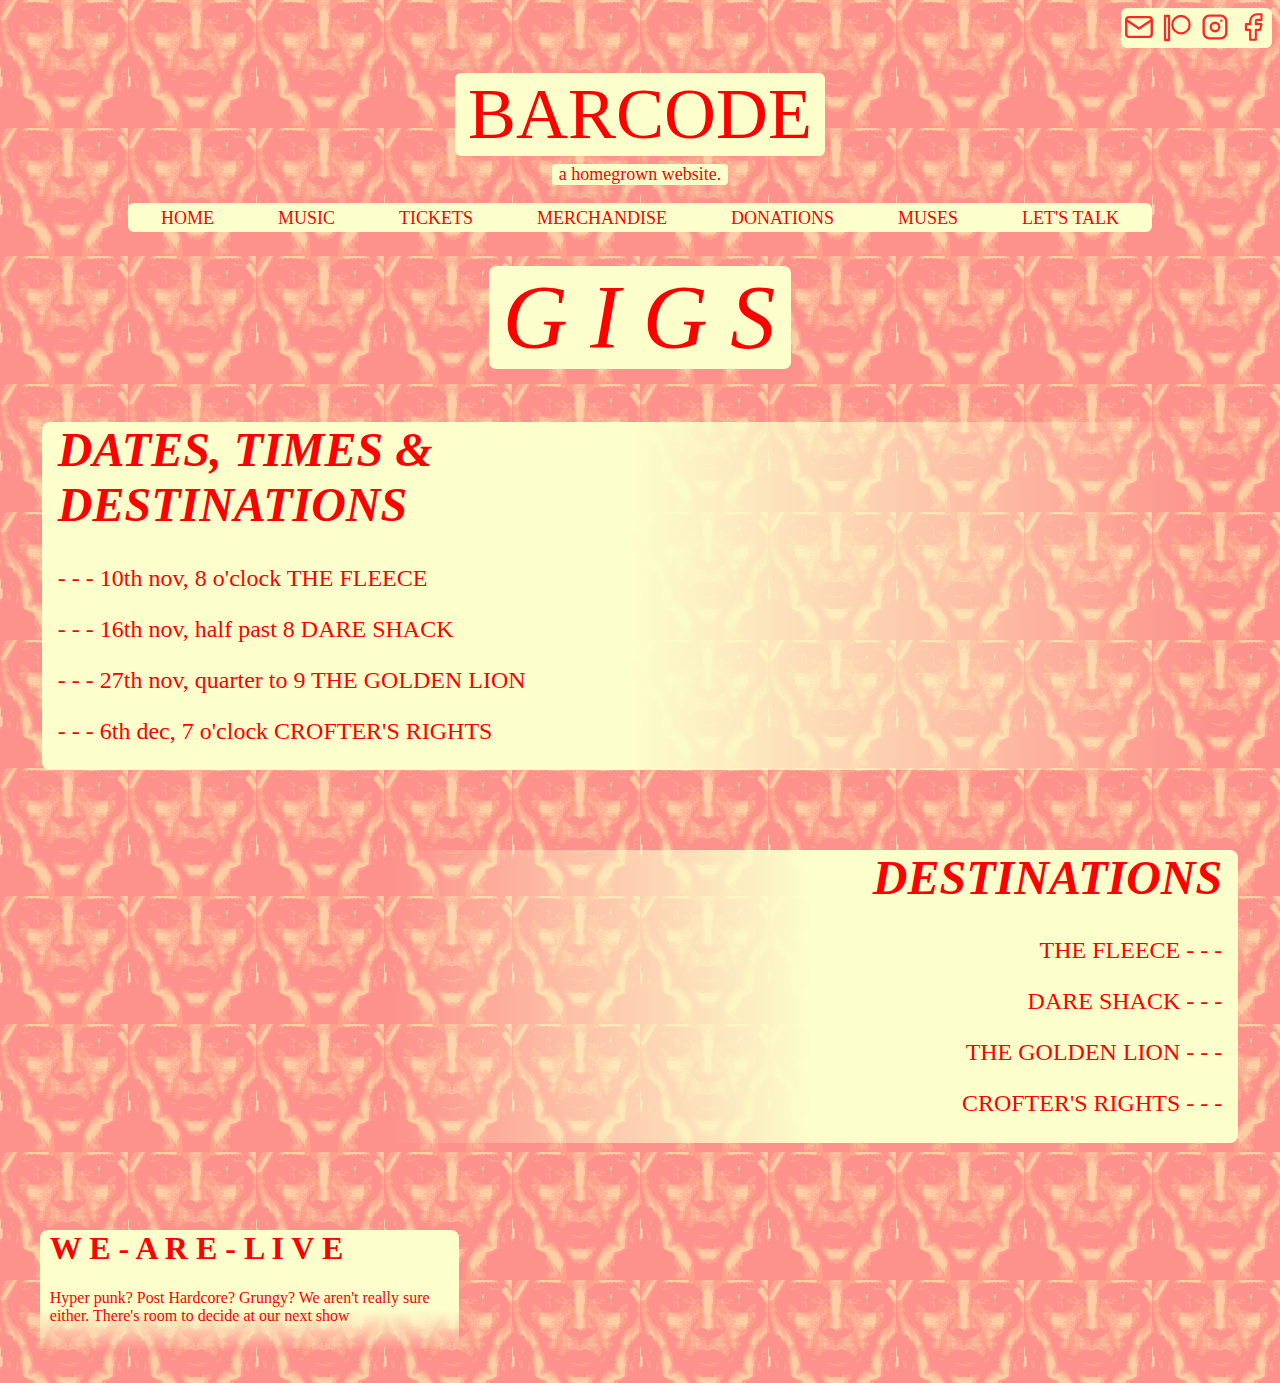
<file: index.html>
<!DOCTYPE html>
<html lang="en">
  <style>
    table,
    th,
    td {
      border: 0.118rem solid red;
      color: red;
      text-align: center;
    }
  </style>

  <!-- LEFT OFF BY ADJUSTING FONT WEIGHT ON GIGDNP SUBJECTS-->
  <style>
    body {
      background-image: url("dithered_face.jpg");
      background-size: 10%;
    }
  </style>

  <link rel="stylesheet" href="indexstyles.css" />

  <head>
    <meta name="viewport" content="width=device-width, initial-scale=1.0" />

    <title>BARCODE</title>
    <link
      rel="icon"
      type="image/x-icon"
      href="/Users/jamesnormanjoe/documents/BAND_SITE/BARCODEfavicon.ico"
    />
    <link rel="stylesheet" href="indexstyles.css" />
  </head>

  <!-- HEADING AND SUBHEADING -->

  <body style="color: red">
    <!-- MAIL ICON -->
    <div id="mediaicons">
      <a href="mailto:211831545.band@gmail.com" target="_blank">
        <svg
          xmlns="http://www.w3.org/2000/svg"
          class="icon icon-tabler icon-tabler-mail"
          width="34"
          height="34"
          viewBox="0 0 24 24"
          stroke-width="1.7"
          stroke="#ff2825"
          fill="none"
          stroke-linecap="round"
          stroke-linejoin="round"
        >
          <path stroke="none" d="M0 0h24v24H0z" fill="none" />
          <rect x="3" y="5" width="18" height="14" rx="2" />
          <polyline points="3 7 12 13 21 7" />
        </svg>
      </a>
      <a href="https://www.patreon.com/BARCODEband" target="”_blank”">
        <svg
          xmlns="http://www.w3.org/2000/svg"
          class="icon icon-tabler icon-tabler-brand-patreon"
          width="34"
          height="32"
          viewBox="0 0 24 24"
          stroke-width="1.7"
          stroke="#ff2825"
          fill="none"
          stroke-linecap="round"
          stroke-linejoin="round"
        >
          <path stroke="none" d="M0 0h24v24H0z" fill="none" />
          <path d="M3 3h3v18h-3z" />
          <circle cx="15" cy="9.5" r="6.5" />
        </svg>
      </a>
      <!-- INSTA ICON-->
      <a href="https://www.instagram.com/barcodebnd/" target="_blank">
        <svg
          xmlns="http://www.w3.org/2000/svg"
          class="icon icon-tabler icon-tabler-brand-instagram"
          width="34"
          height="34"
          viewBox="0 0 24 24"
          stroke-width="1.7"
          stroke="#ff2825"
          fill="none"
          stroke-linecap="round"
          stroke-linejoin="round"
        >
          <path stroke="none" d="M0 0h24v24H0z" fill="none" />
          <rect x="4" y="4" width="16" height="16" rx="4" />
          <circle cx="12" cy="12" r="3" />
          <line x1="16.5" y1="7.5" x2="16.5" y2="7.501" />
        </svg>
      </a>

      <a href="https://www.facebook.com/BarcodeBND" target="_blank">
        <svg
          xmlns="http://www.w3.org/2000/svg"
          class="icon icon-tabler icon-tabler-brand-facebook"
          width="34"
          height="34"
          viewBox="0 0 24 24"
          stroke-width="1.5"
          stroke="#ff2825"
          fill="none"
          stroke-linecap="round"
          stroke-linejoin="round"
        >
          <path stroke="none" d="M0 0h24v24H0z" fill="none" />
          <path
            d="M7 10v4h3v7h4v-7h3l1 -4h-4v-2a1 1 0 0 1 1 -1h3v-4h-3a5 5 0 0 0 -5 5v2h-3"
          />
        </svg>
      </a>
    </div>

    <div class="header">BARCODE</div>

    <p class="subheader">a homegrown website.</p>

    <br />

    <!-- INSTA ICON -->

    <!-- NAVIGATION MENU -->

    <style>
      nav {
        text-align: center;
      }

      nav ul {
        margin: 0;
        padding: 0;
        list-style: none;

        position: relative;
      }
    </style>

    <style>
      nav li {
        display: inline-block;
        margin-left: 1.875rem;
        margin-right: 1.875rem;
        padding-top: 2px;
      }
    </style>

    <style>
      nav a {
        color: red;
        text-decoration: none;
        font-size: 1.125rem;
        position: relative;
      }
    </style>

    <style>
      nav a:hover {
        color: rgb(70, 185, 89);
      }
    </style>
    <div class="navstyle">
      <nav>
        <ul>
          <li>
            <a href="/Users/jamesnormanjoe/Documents/BAND_SITE/index.html"
              >HOME</a
            >
          </li>
          <li>
            <a href="/Users/jamesnormanjoe/Documents/BAND_SITE/music.html"
              >MUSIC</a
            >
          </li>
          <li><a href="#">TICKETS</a></li>
          <li><a href="#">MERCHANDISE</a></li>
          <li>
            <a href="/Users/jamesnormanjoe/Documents/BAND_SITE/donations.html"
              >DONATIONS</a
            >
          </li>
          <li>
            <a href="/Users/jamesnormanjoe/Documents/BAND_SITE/muses.html"
              >MUSES</a
            >
          </li>
          <li>
            <a href="/Users/jamesnormanjoe/Documents/BAND_SITE/letstalk.html"
              >LET'S TALK</a
            >
          </li>
        </ul>
      </nav>
    </div>

    <br />

    <!-- Page description -->

    <section class="pagedesc"><i>G I G S</i></section>

    <div class="gigdnd">
      <div style="text-align: left">
        <section class="datesntimes">
          <h1><i>DATES, TIMES & DESTINATIONS</i></h1>
          <p>- - - 10th nov, 8 o'clock THE FLEECE</p>
          <p>- - - 16th nov, half past 8 DARE SHACK</p>
          <p>- - - 27th nov, quarter to 9 THE GOLDEN LION</p>
          <p>- - - 6th dec, 7 o'clock CROFTER'S RIGHTS</p>
        </section>

        <section class="destinations">
          <h1><i>DESTINATIONS</i></h1>
          <p>THE FLEECE - - -</p>
          <p>DARE SHACK - - -</p>
          <p>THE GOLDEN LION - - -</p>
          <p>CROFTER'S RIGHTS - - -</p>
        </section>

        <br />
        <br />
        <section class="footer">
          <h1>W E - A R E - L I V E</h1>
          <p>
            Hyper punk? Post Hardcore? Grungy? We aren't really sure either.
            There's room to decide at our next show
          </p>
        </section>
      </div>
    </div>
  </body>
</html>
</file>
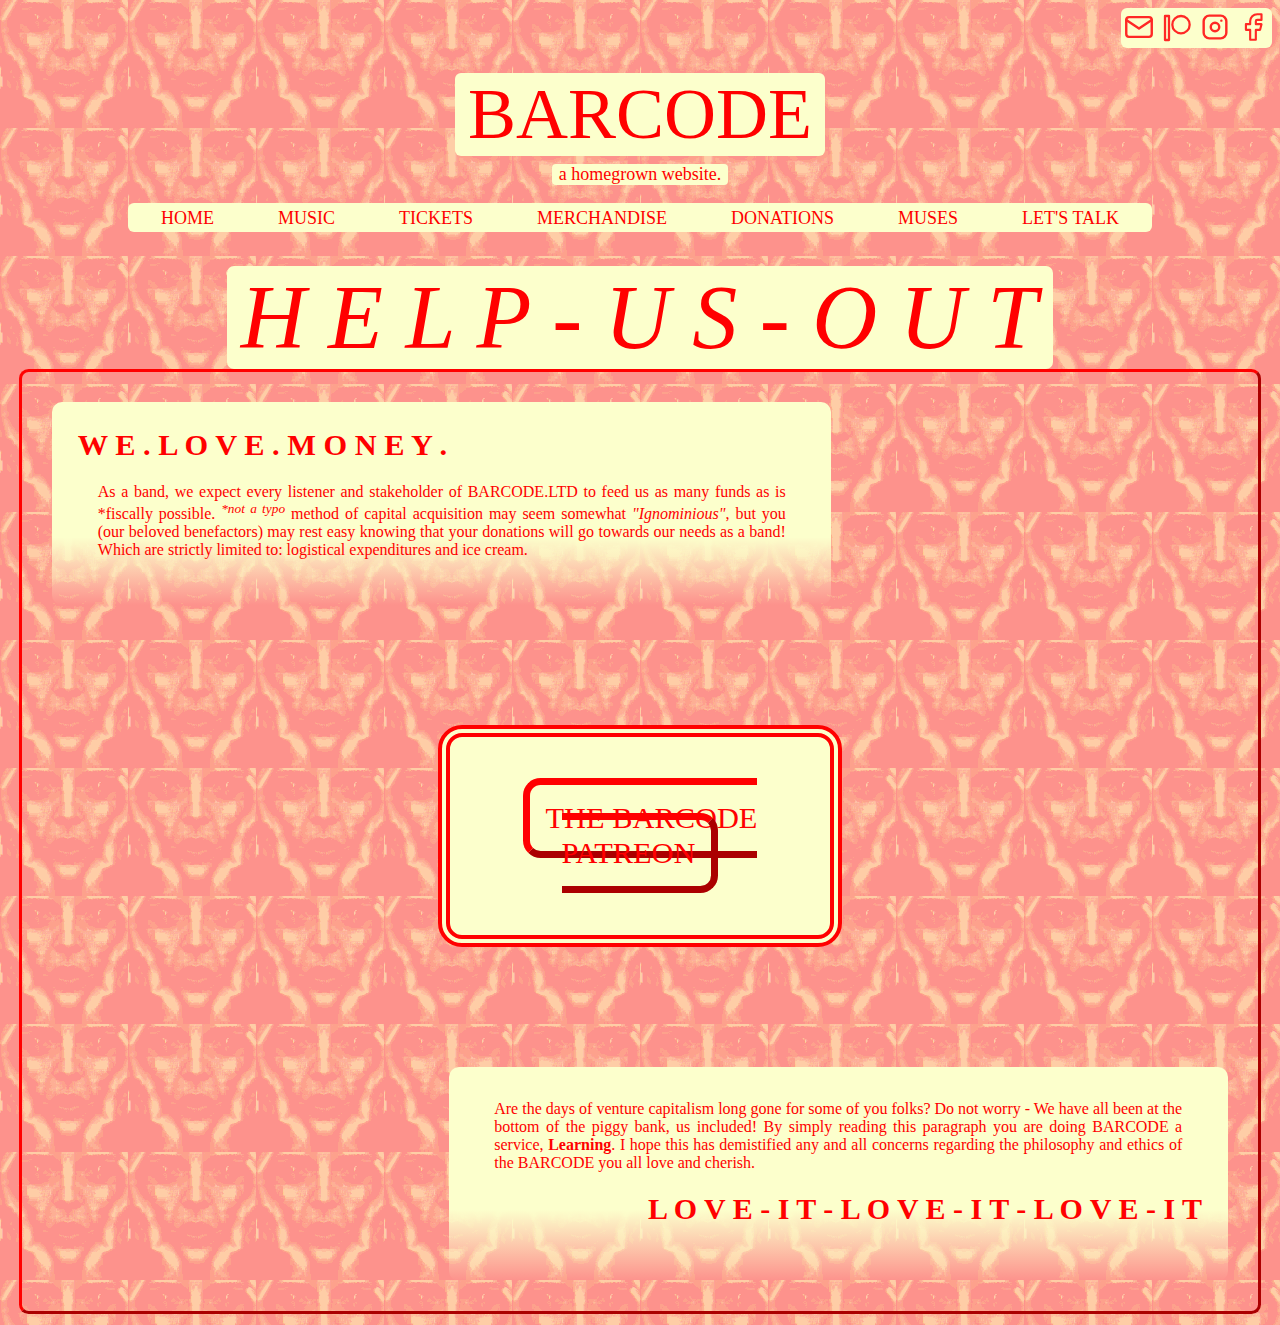
<file: donations.html>
<!DOCTYPE html>
<html lang="en">
  <style>
    table,
    th,
    td {
      border: 0.118rem solid red;
      color: red;
      text-align: center;
    }
  </style>

  <!-- LEFT OFF BY ADJUSTING FONT WEIGHT ON GIGDNP SUBJECTS-->
  <style>
    body {
      background-image: url("dithered_face.jpg");
      background-size: 10%;
    }
  </style>

  <link rel="stylesheet" href="donationsstyles.css" />

  <head>
    <meta name="viewport" content="width=device-width, initial-scale=1.0" />

    <title>BARCODE</title>
    <link
      rel="icon"
      type="image/x-icon"
      href="/Users/jamesnormanjoe/documents/BAND_SITE/BARCODEfavicon.ico"
    />
    <link rel="stylesheet" href="indexstyles.css" />
  </head>

  <!-- HEADING AND SUBHEADING -->

  <body style="color: red">
    <!-- MAIL ICON -->
    <div id="mediaicons">
      <a href="mailto:211831545.band@gmail.com" target="”_blank”">
        <svg
          xmlns="http://www.w3.org/2000/svg"
          class="icon icon-tabler icon-tabler-mail"
          width="34"
          height="34"
          viewBox="0 0 24 24"
          stroke-width="1.7"
          stroke="#ff2825"
          fill="none"
          stroke-linecap="round"
          stroke-linejoin="round"
        >
          <path stroke="none" d="M0 0h24v24H0z" fill="none" />
          <rect x="3" y="5" width="18" height="14" rx="2" />
          <polyline points="3 7 12 13 21 7" />
        </svg>
      </a>
      <a href="https://www.patreon.com/BARCODEband" target="”_blank”">
        <svg
          xmlns="http://www.w3.org/2000/svg"
          class="icon icon-tabler icon-tabler-brand-patreon"
          width="34"
          height="32"
          viewBox="0 0 24 24"
          stroke-width="1.7"
          stroke="#ff2825"
          fill="none"
          stroke-linecap="round"
          stroke-linejoin="round"
        >
          <path stroke="none" d="M0 0h24v24H0z" fill="none" />
          <path d="M3 3h3v18h-3z" />
          <circle cx="15" cy="9.5" r="6.5" />
        </svg>
      </a>
      <!-- INSTA ICON-->
      <a href="https://www.instagram.com/barcodebnd/" target="_blank">
        <svg
          xmlns="http://www.w3.org/2000/svg"
          class="icon icon-tabler icon-tabler-brand-instagram"
          width="34"
          height="34"
          viewBox="0 0 24 24"
          stroke-width="1.7"
          stroke="#ff2825"
          fill="none"
          stroke-linecap="round"
          stroke-linejoin="round"
        >
          <path stroke="none" d="M0 0h24v24H0z" fill="none" />
          <rect x="4" y="4" width="16" height="16" rx="4" />
          <circle cx="12" cy="12" r="3" />
          <line x1="16.5" y1="7.5" x2="16.5" y2="7.501" />
        </svg>
      </a>

      <a href="https://www.facebook.com/BarcodeBND" target="_blank">
        <svg
          xmlns="http://www.w3.org/2000/svg"
          class="icon icon-tabler icon-tabler-brand-facebook"
          width="34"
          height="34"
          viewBox="0 0 24 24"
          stroke-width="1.5"
          stroke="#ff2825"
          fill="none"
          stroke-linecap="round"
          stroke-linejoin="round"
        >
          <path stroke="none" d="M0 0h24v24H0z" fill="none" />
          <path
            d="M7 10v4h3v7h4v-7h3l1 -4h-4v-2a1 1 0 0 1 1 -1h3v-4h-3a5 5 0 0 0 -5 5v2h-3"
          />
        </svg>
      </a>
    </div>

    <div class="header">BARCODE</div>

    <p class="subheader">a homegrown website.</p>

    <br />

    <!-- INSTA ICON -->

    <!-- NAVIGATION MENU -->

    <style>
      nav {
        text-align: center;
      }

      nav ul {
        margin: 0;
        padding: 0;
        list-style: none;

        position: relative;
      }
    </style>

    <style>
      nav li {
        display: inline-block;
        margin-left: 1.875rem;
        margin-right: 1.875rem;
        padding-top: 2px;
      }
    </style>

    <style>
      nav a {
        color: red;
        text-decoration: none;
        font-size: 1.125rem;
        position: relative;
      }
    </style>

    <style>
      nav a:hover {
        color: rgb(70, 185, 89);
      }
    </style>
    <div class="navstyle">
      <nav>
        <ul>
          <li>
            <a href="/Users/jamesnormanjoe/Documents/BAND_SITE/index.html"
              >HOME</a
            >
          </li>
          <li>
            <a href="/Users/jamesnormanjoe/Documents/BAND_SITE/music.html"
              >MUSIC</a
            >
          </li>
          <li><a href="#">TICKETS</a></li>
          <li><a href="#">MERCHANDISE</a></li>
          <li>
            <a href="/Users/jamesnormanjoe/Documents/BAND_SITE/donations.html"
              >DONATIONS</a
            >
          </li>
          <li>
            <a href="/Users/jamesnormanjoe/Documents/BAND_SITE/muses.html"
              >MUSES</a
            >
          </li>
          <li>
            <a href="/Users/jamesnormanjoe/Documents/BAND_SITE/letstalk.html"
              >LET'S TALK</a
            >
          </li>
        </ul>
      </nav>
    </div>

    <br />

    <section class="pagedesc">
      <i> H E L P - U S - O U T </i>
    </section>

    <style>
      .donainfo {
        border: 0.19rem outset red;
        text-align: center;
        border-radius: 0.6rem;
        margin-left: 0.7rem;
        margin-right: 0.7rem;
        margin-bottom: 0.7rem;
      }
    </style>

    <style>
      .Patreon a {
        font-size: 1.9rem;
        text-decoration: none;
        color: red;
        border-radius: 1.1rem;
        border: outset red;
        border-width: 0.46rem;
        padding: 1rem;
      }
    </style>

    <style>
      .Patreon a:hover {
        color: rgb(70, 185, 89);
      }
    </style>

    <div class="donainfo">
      <section class="descheader">
        <b>W E . L O V E . M O N E Y . </b>
        <p
          style="
            text-align: justify;
            margin: 1.25rem;
            width: 43rem;
            border-radius: 6px;
            font-size: medium;
          "
        >
          As a band, we expect every listener and stakeholder of BARCODE.LTD to
          feed us as many funds as is *fiscally possible.
          <sup><i>*not a typo</i></sup> method of capital acquisition may seem
          somewhat <i>"Ignominious"</i>, but you (our beloved benefactors) may
          rest easy knowing that your donations will go towards our needs as a
          band! Which are strictly limited to: logistical expenditures and ice
          cream.
        </p>
      </section>

      <br />
      <br />
      <br />
      <br />
      <br />

      <div class="grid-containerp">
        <div class="Patreon">
          <a
            href="https://www.patreon.com/BARCODEband"
            target="_blank"
            title="check it out, it's free!"
            >THE BARCODE PATREON</a
          >
        </div>
      </div>
      <br />
      <br />
      <br />
      <br />
      <br />
      <section class="descheaderbr">
        <p
          style="
            text-align: justify;
            margin: 1.25rem;
            width: 43rem;
            float: right;
            font-size: medium;
          "
        >
          Are the days of venture capitalism long gone for some of you folks? Do
          not worry - We have all been at the bottom of the piggy bank, us
          included! By simply reading this paragraph you are doing BARCODE a
          service,
          <b>Learning</b>. I hope this has demistified any and all concerns
          regarding the philosophy and ethics of the BARCODE you all love and
          cherish.
        </p>

        <!-- LINK TO PAYPAL -->
        <p
          style="
            text-align: right;
            margin: 1.875rem;
            font-size: 1.875rem;
            margin-right: 0.01rem;
          "
        >
          <b>L O V E - I T - L O V E - I T - L O V E - I T</b>
        </p>
      </section>
    </div>
  </body>
</html>
</file>
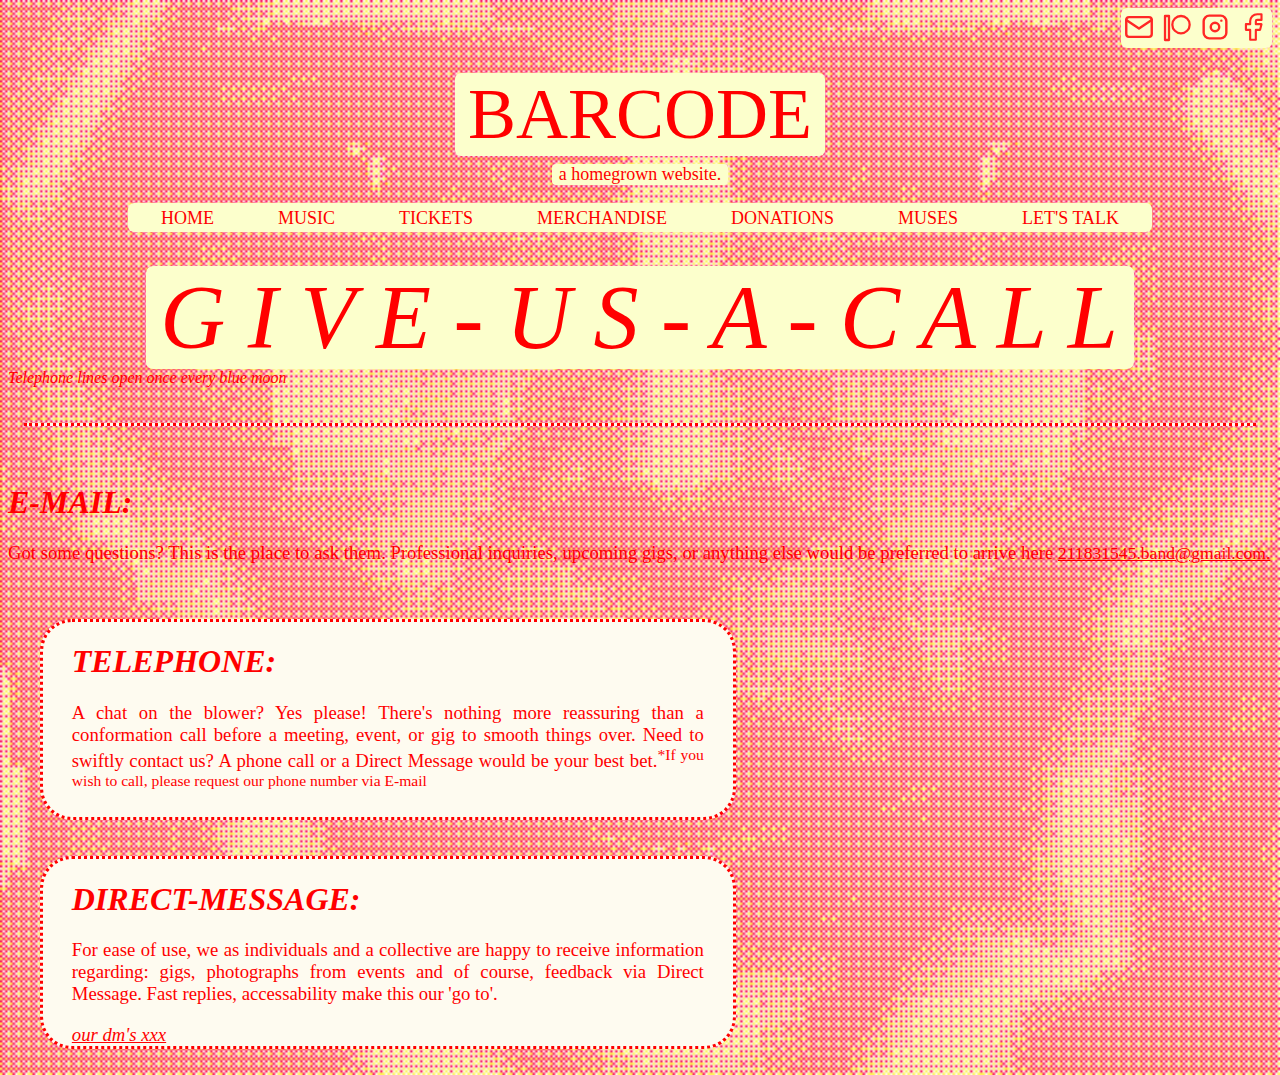
<file: letstalk.html>
<!DOCTYPE html>
<html lang="en">
  <style>
    table,
    th,
    td {
      border: 0.118rem solid red;
      color: red;
      text-align: center;
    }
  </style>

  <!-- LEFT OFF BY ADJUSTING FONT WEIGHT ON GIGDNP SUBJECTS-->
  <style>
    body {
      background-image: url("dithered_face.jpg");
      background-repeat: no-repeat;
      background-size: cover;
    }
  </style>

  <link rel="stylesheet" href="indexstyles.css" />

  <head>
    <meta name="viewport" content="width=device-width, initial-scale=1.0" />

    <title>BARCODE</title>
    <link
      rel="icon"
      type="image/x-icon"
      href="/Users/jamesnormanjoe/documents/BAND_SITE/BARCODEfavicon.ico"
    />
    <link rel="stylesheet" href="indexstyles.css" />
  </head>

  <!-- HEADING AND SUBHEADING -->

  <body style="color: red">
    <!-- MAIL ICON -->
    <div id="mediaicons">
      <a href="mailto:211831545.band@gmail.com" target="_blank">
        <svg
          xmlns="http://www.w3.org/2000/svg"
          class="icon icon-tabler icon-tabler-mail"
          width="34"
          height="34"
          viewBox="0 0 24 24"
          stroke-width="1.7"
          stroke="#ff2825"
          fill="none"
          stroke-linecap="round"
          stroke-linejoin="round"
        >
          <path stroke="none" d="M0 0h24v24H0z" fill="none" />
          <rect x="3" y="5" width="18" height="14" rx="2" />
          <polyline points="3 7 12 13 21 7" />
        </svg>
      </a>
      <a href="https://www.patreon.com/BARCODEband" target="”_blank”">
        <svg
          xmlns="http://www.w3.org/2000/svg"
          class="icon icon-tabler icon-tabler-brand-patreon"
          width="34"
          height="32"
          viewBox="0 0 24 24"
          stroke-width="1.7"
          stroke="#ff2825"
          fill="none"
          stroke-linecap="round"
          stroke-linejoin="round"
        >
          <path stroke="none" d="M0 0h24v24H0z" fill="none" />
          <path d="M3 3h3v18h-3z" />
          <circle cx="15" cy="9.5" r="6.5" />
        </svg>
      </a>
      <!-- INSTA ICON-->
      <a href="https://www.instagram.com/barcodebnd/" target="_blank">
        <svg
          xmlns="http://www.w3.org/2000/svg"
          class="icon icon-tabler icon-tabler-brand-instagram"
          width="34"
          height="34"
          viewBox="0 0 24 24"
          stroke-width="1.7"
          stroke="#ff2825"
          fill="none"
          stroke-linecap="round"
          stroke-linejoin="round"
        >
          <path stroke="none" d="M0 0h24v24H0z" fill="none" />
          <rect x="4" y="4" width="16" height="16" rx="4" />
          <circle cx="12" cy="12" r="3" />
          <line x1="16.5" y1="7.5" x2="16.5" y2="7.501" />
        </svg>
      </a>

      <a href="https://www.facebook.com/BarcodeBND" target="_blank">
        <svg
          xmlns="http://www.w3.org/2000/svg"
          class="icon icon-tabler icon-tabler-brand-facebook"
          width="34"
          height="34"
          viewBox="0 0 24 24"
          stroke-width="1.5"
          stroke="#ff2825"
          fill="none"
          stroke-linecap="round"
          stroke-linejoin="round"
        >
          <path stroke="none" d="M0 0h24v24H0z" fill="none" />
          <path
            d="M7 10v4h3v7h4v-7h3l1 -4h-4v-2a1 1 0 0 1 1 -1h3v-4h-3a5 5 0 0 0 -5 5v2h-3"
          />
        </svg>
      </a>
    </div>

    <div class="header">BARCODE</div>

    <p class="subheader">a homegrown website.</p>

    <br />

    <!-- INSTA ICON -->

    <!-- NAVIGATION MENU -->

    <style>
      nav {
        text-align: center;
      }

      nav ul {
        margin: 0;
        padding: 0;
        list-style: none;

        position: relative;
      }
    </style>

    <style>
      nav li {
        display: inline-block;
        margin-left: 1.875rem;
        margin-right: 1.875rem;
        padding-top: 2px;
      }
    </style>

    <style>
      nav a {
        color: red;
        text-decoration: none;
        font-size: 1.125rem;
        position: relative;
      }
    </style>

    <style>
      nav a:hover {
        color: rgb(70, 185, 89);
      }
    </style>
    <div class="navstyle">
      <nav>
        <ul>
          <li>
            <a href="/Users/jamesnormanjoe/Documents/BAND_SITE/index.html"
              >HOME</a
            >
          </li>
          <li>
            <a href="/Users/jamesnormanjoe/Documents/BAND_SITE/music.html"
              >MUSIC</a
            >
          </li>
          <li><a href="#">TICKETS</a></li>
          <li><a href="#">MERCHANDISE</a></li>
          <li>
            <a href="/Users/jamesnormanjoe/Documents/BAND_SITE/donations.html"
              >DONATIONS</a
            >
          </li>
          <li>
            <a href="/Users/jamesnormanjoe/Documents/BAND_SITE/muses.html"
              >MUSES</a
            >
          </li>
          <li>
            <a href="/Users/jamesnormanjoe/Documents/BAND_SITE/letstalk.html"
              >LET'S TALK</a
            >
          </li>
        </ul>
      </nav>
    </div>

    <br />

    <section class="pagedesc">
      <i> G I V E - U S - A - C A L L </i>
    </section>

    <div class="subdesc">
      <i>Telephone lines open once every blue moon</i>
    </div>

    <style>
      .dothor {
        border-top: 0.24rem dotted red;
        background-color: #fefbf0;
        text-align: center;
        margin-left: 1rem;
        margin-right: 1rem;
      }
    </style>
    <br />
    <br />

    <div class="dothor"></div>

    <br />
    <br />

    <style>
      mail a {
        color: red;
        font-size: 1.1rem;
      }
      mail a:hover {
        color: black;
      }
    </style>

    <div class="mediabrick">
      <h1 style="font-size: 2rem"><i>E-MAIL:</i></h1>
      <p style="font-size: 1.17rem; text-align: justify">
        Got some questions? This is the place to ask them. Professional
        inquiries, upcoming gigs, or anything else would be preferred to arrive
        here

        <mail>
          <a href="mailto:211831545.band@gmail.com"
            >211831545.band@gmail.com.</a
          >
        </mail>
      </p>
    </div>

    <br />
    <br />

    <style>
      .mediabrick2 {
        background-color: #fefbf0;
        color: red;
        padding: 1.8rem;
        margin-left: 2rem;
        margin-right: 2rem;
        padding-top: 0.01rem;
        padding-bottom: 0.01rem;
        border-radius: 2rem;
        border: dotted red;
        width: 50%;
      }
    </style>

    <div class="mediabrick2">
      <h1 style="font-size: 2rem"><i>TELEPHONE:</i></h1>
      <p style="font-size: 1.17rem; text-align: justify">
        A chat on the blower? Yes please! There's nothing more reassuring than a
        conformation call before a meeting, event, or gig to smooth things over.
        Need to swiftly contact us? A phone call or a Direct Message would be
        your best bet.<sup
          >*If you wish to call, please request our phone number via E-mail</sup
        >
      </p>
    </div>

    <br />
    <br />

    <style>
      .mediabrick3 {
        background-color: #fefbf0;
        color: red;
        padding: 1.8rem;
        margin-left: 2rem;
        margin-right: 2rem;
        padding-top: 0.01rem;
        padding-bottom: 0.01rem;
        border-radius: 2rem;
        border: dotted red;
        width: 50%;
      }
    </style>

    <style>
      emaillink a {
        color: red;
        font-size: 1.17rem;
      }
      emaillink a:hover {
        color: black;
      }
    </style>

    <div class="mediabrick3">
      <h1 style="font-size: 2rem"><i>DIRECT-MESSAGE:</i></h1>
      <p style="font-size: 1.17rem; text-align: justify">
        For ease of use, we as individuals and a collective are happy to receive
        information regarding: gigs, photographs from events and of course,
        feedback via Direct Message. Fast replies, accessability make this our
        'go to'.
      </p>
      <emaillink>
        <a href="https://www.instagram.com/bar_code.band/?hl=en" target="_blank"
          ><i>our dm's xxx</i></a
        >
      </emaillink>
    </div>
    <br />
  </body>
</html>
</file>
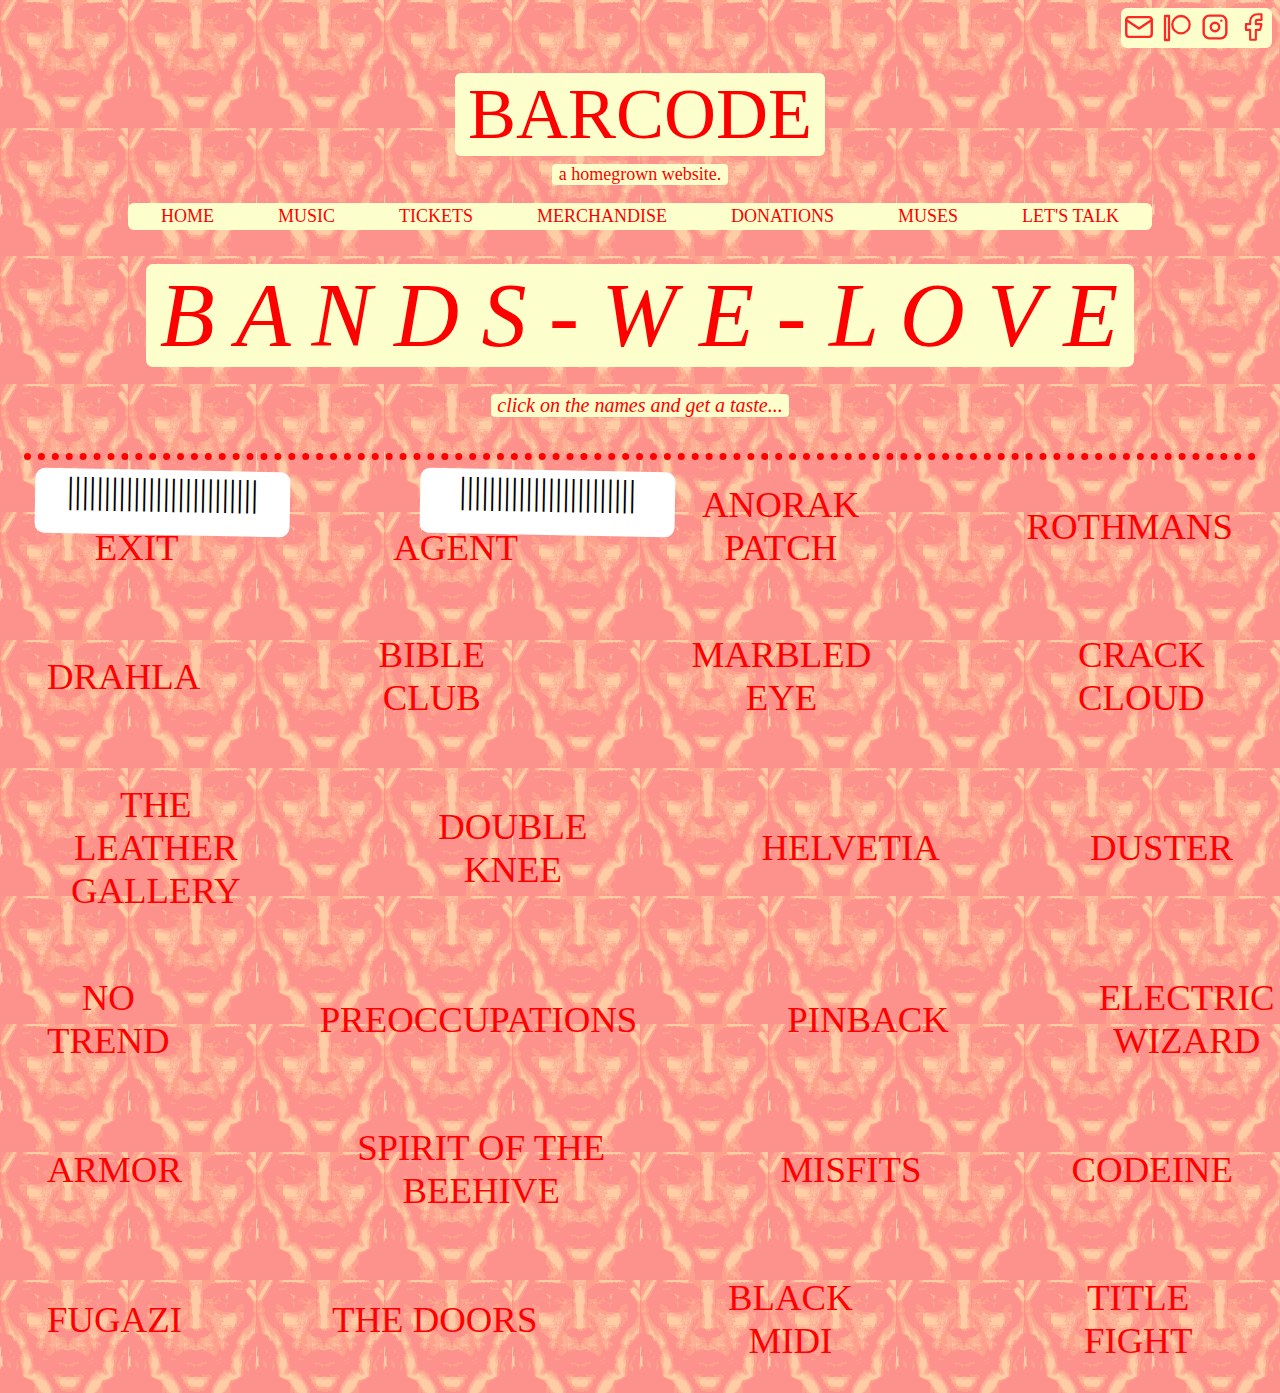
<file: muses.html>
<!DOCTYPE html>
<html lang="en">
  <style>
    table,
    th,
    td {
      border: 0.3rem dotted red;
      border-width: 4rem;
      text-align: center;
    }
  </style>

  <style>
    body {
      background-image: url("dithered_face.jpg");
      background-size: 10%;
    }
  </style>

  <head>
    <link rel="stylesheet" href="muses.css" />
    <meta name="viewport" content="width=device-width, initial-scale=1.0" />
    <script src="muses.js"></script>

    <title>MUSES</title>
    <link
      rel="icon"
      type="image/x-icon"
      href="/Users/jamesnormanjoe/documents/BAND_SITE/BARCODEfavicon.ico"
    />
  </head>

  <!-- HEADING + SUBHEADING -->

  <body style="color: red">
    <div id="mediaicons">
      <a href="mailto:211831545.band@gmail.com" target="_blank">
        <svg
          xmlns="http://www.w3.org/2000/svg"
          class="icon icon-tabler icon-tabler-mail"
          width="34"
          height="34"
          viewBox="0 0 24 24"
          stroke-width="1.7"
          stroke="#ff2825"
          fill="none"
          stroke-linecap="round"
          stroke-linejoin="round"
        >
          <path stroke="none" d="M0 0h24v24H0z" fill="none" />
          <rect x="3" y="5" width="18" height="14" rx="2" />
          <polyline points="3 7 12 13 21 7" />
        </svg>
      </a>
      <a href="https://www.patreon.com/BARCODEband" target="”_blank”">
        <svg
          xmlns="http://www.w3.org/2000/svg"
          class="icon icon-tabler icon-tabler-brand-patreon"
          width="34"
          height="32"
          viewBox="0 0 24 24"
          stroke-width="1.7"
          stroke="#ff2825"
          fill="none"
          stroke-linecap="round"
          stroke-linejoin="round"
        >
          <path stroke="none" d="M0 0h24v24H0z" fill="none" />
          <path d="M3 3h3v18h-3z" />
          <circle cx="15" cy="9.5" r="6.5" />
        </svg>
      </a>
      <!-- INSTA ICON-->
      <a href="https://www.instagram.com/barcodebnd/" target="_blank">
        <svg
          xmlns="http://www.w3.org/2000/svg"
          class="icon icon-tabler icon-tabler-brand-instagram"
          width="34"
          height="34"
          viewBox="0 0 24 24"
          stroke-width="1.7"
          stroke="#ff2825"
          fill="none"
          stroke-linecap="round"
          stroke-linejoin="round"
        >
          <path stroke="none" d="M0 0h24v24H0z" fill="none" />
          <rect x="4" y="4" width="16" height="16" rx="4" />
          <circle cx="12" cy="12" r="3" />
          <line x1="16.5" y1="7.5" x2="16.5" y2="7.501" />
        </svg>
      </a>

      <a href="https://www.facebook.com/BarcodeBND" target="_blank">
        <svg
          xmlns="http://www.w3.org/2000/svg"
          class="icon icon-tabler icon-tabler-brand-facebook"
          width="34"
          height="34"
          viewBox="0 0 24 24"
          stroke-width="1.5"
          stroke="#ff2825"
          fill="none"
          stroke-linecap="round"
          stroke-linejoin="round"
        >
          <path stroke="none" d="M0 0h24v24H0z" fill="none" />
          <path
            d="M7 10v4h3v7h4v-7h3l1 -4h-4v-2a1 1 0 0 1 1 -1h3v-4h-3a5 5 0 0 0 -5 5v2h-3"
          />
        </svg>
      </a>
    </div>

    <div class="header">BARCODE</div>

    <p class="subheader">a homegrown website.</p>

    <br />

    <style>
      nav {
        text-align: center;
      }

      nav ul {
        margin: 0;
        padding: 0;
        list-style: none;

        position: relative;
      }
    </style>

    <style>
      nav li {
        display: inline-block;
        margin-left: 1.875rem;
        margin-right: 1.875rem;
      }
    </style>

    <style>
      nav a {
        color: red;
        text-decoration: none;
        font-size: 1.125rem;
        position: relative;
      }
    </style>

    <style>
      nav a:hover {
        color: rgb(70, 185, 89);
      }
    </style>

    <!-- NAVIGATION MENU -->

    <div class="navstyle">
      <nav>
        <ul>
          <li>
            <a href="/Users/jamesnormanjoe/Documents/BAND_SITE/index.html"
              >HOME</a
            >
          </li>
          <li>
            <a href="/Users/jamesnormanjoe/Documents/BAND_SITE/music.html"
              >MUSIC</a
            >
          </li>
          <li><a href="#">TICKETS</a></li>
          <li><a href="#">MERCHANDISE</a></li>
          <li>
            <a href="/Users/jamesnormanjoe/Documents/BAND_SITE/donations.html"
              >DONATIONS</a
            >
          </li>
          <li>
            <a href="/Users/jamesnormanjoe/Documents/BAND_SITE/muses.html"
              >MUSES</a
            >
          </li>
          <li>
            <a href="/Users/jamesnormanjoe/Documents/BAND_SITE/letstalk.html"
              >LET'S TALK</a
            >
          </li>
        </ul>
      </nav>
    </div>
    <!-- LEADING LINE -->
    <br />

    <section class="pagedesc">
      <i> B A N D S - W E - L O V E </i>
    </section>

    <section class="subdesc">
      <i>click on the names and get a taste...</i>
    </section>
    <br />
    <style>
      .gdbands {
        border-top: 0.44rem dotted red;
        text-align: center;
        margin-left: 1rem;
        margin-right: 1rem;
      }
    </style>
    <br />
    <style>
      .grid-container {
        display: grid;
        grid-template-columns: auto auto auto auto;
        gap: 9.375rem;
        padding: 1.438rem;
      }

      .grid-container > div {
        text-align: center;
        font-size: 2.3rem;
        align-content: center;
      }
    </style>

    <style>
      .grid-container a {
        color: red;
        text-decoration: none;
      }
    </style>
    <style>
      .grid-container a:hover {
        opacity: 0.6;
        color: black;
      }
    </style>
    <div class="gdbands">
      <div class="grid-container">
        <div>
          <div id="sticker0" onclick="peel('sticker0')">
            ||||||||||||||||||||||||||
          </div>
          <div>
            <a
              href="https://www.instagram.com/frenchexit_band/?hl=en"
              target="_blank"
              >FRENCH EXIT</a
            >
          </div>
        </div>
        <div>
          <div id="sticker1" onclick="peel('sticker1')">
            ||||||||||||||||||||||||
          </div>
          <a href="https://www.instagram.com/exagentband/?hl=en" target="_blank"
            >EX AGENT</a
          >
        </div>
        <div>
          <a
            href="https://open.spotify.com/artist/3f8b9Ie8sQ0Ohsj9iY5no4"
            target="_blank"
            >ANORAK PATCH</a
          >
        </div>
        <div>
          <a
            href="https://open.spotify.com/artist/3350XsLDU19VpKZqdQxIYo"
            target="_blank"
            >ROTHMANS</a
          >
        </div>
      </div>
      <br />
      <div class="grid-container">
        <div>
          <a
            href="https://open.spotify.com/artist/1HHyE1TCzui5Lay0gwS6bR"
            target="_blank"
          >
            DRAHLA</a
          >
        </div>
        <div>
          <a
            href="https://open.spotify.com/artist/6o0TuDUeaxV6qUpT1LNgtk"
            target="_blank"
            >BIBLE CLUB</a
          >
        </div>
        <div>
          <a
            href="https://open.spotify.com/artist/3V6GV39cSmmExOhjdcM60D"
            target="_blank"
            >MARBLED EYE</a
          >
        </div>
        <div>
          <a
            href="https://open.spotify.com/artist/10butpS2A0V5nRIu2YDrKI"
            target="_blank"
            >CRACK CLOUD</a
          >
        </div>
      </div>
      <br />
      <div class="grid-container">
        <div>
          <a
            href="https://open.spotify.com/artist/3jKDsCd8H5tzwbPVF8miL4"
            target="_blank"
            >THE LEATHER GALLERY</a
          >
        </div>
        <div>
          <a
            href="https://open.spotify.com/artist/4Am4jwB2VhdxhC0j8DNE6D"
            target="_blank"
            >DOUBLE KNEE</a
          >
        </div>
        <div>
          <a
            href="https://open.spotify.com/artist/2nUbg56ljfs5oXyB1UNiY8"
            target="_blank"
            >HELVETIA</a
          >
        </div>
        <div>
          <a
            href="https://open.spotify.com/artist/5AyEXCtu3xnnsTGCo4RVZh"
            target="_blank"
            >DUSTER</a
          >
        </div>
      </div>
      <br />
      <div class="grid-container">
        <div>
          <a
            href="https://open.spotify.com/artist/3GsqwUFuAzaspnj7uqgmM6"
            target="_blank"
            >NO TREND</a
          >
        </div>
        <div>
          <a
            href="https://open.spotify.com/artist/2bs3QE2ZMBjmb0QTqAjCj3"
            target="_blank"
            >PREOCCUPATIONS</a
          >
        </div>
        <div>
          <a
            href="https://open.spotify.com/artist/62sC6lUEWRjbFqXpMmOk4G"
            target="_blank"
            >PINBACK</a
          >
        </div>
        <div>
          <a
            href="https://open.spotify.com/artist/4htjQW3lgIwL6fEJlTOez4"
            target="_blank"
            >ELECTRIC WIZARD</a
          >
        </div>
      </div>

      <!-- ASK RAURI AND DRUMMER FOR BANDS THEY WANT TO PUT UP HERE, LOCAL &OR UPCOMING -->

      <br />
      <div class="grid-container">
        <div>
          <a
            href="https://open.spotify.com/artist/4zqDqnt5qZ7eKbsznDvRPB"
            target="_blank"
            >ARMOR</a
          >
        </div>
        <div>
          <a
            href="https://open.spotify.com/artist/25CgccXK9hJBTuaMF44zeR"
            target="_blank"
            >SPIRIT OF THE BEEHIVE</a
          >
        </div>
        <div>
          <a
            href="https://open.spotify.com/artist/1cXi8ALPQCBHZbf0EgP4Ey"
            target="_blank"
            >MISFITS</a
          >
        </div>
        <div>
          <a
            href="https://open.spotify.com/artist/60CBjmRpwr02JwAd3Ho25U"
            target="_blank"
            >CODEINE</a
          >
        </div>
      </div>
      <br />
      <div class="grid-container">
        <div>
          <a
            href="https://open.spotify.com/artist/62sC6lUEWRjbFqXpMmOk4G"
            target="_blank"
            >FUGAZI</a
          >
        </div>
        <div>
          <a
            href="https://open.spotify.com/artist/22WZ7M8sxp5THdruNY3gXt"
            target="_blank"
            >THE DOORS</a
          >
        </div>
        <div>
          <a
            href="https://open.spotify.com/artist/7Hvq85OU8T7Hsd63zNBwaL"
            target="_blank"
            >BLACK MIDI</a
          >
        </div>
        <div>
          <a
            href="https://open.spotify.com/artist/2CnhqfjUG0qzsru0SMuhrk"
            target="_blank"
            >TITLE FIGHT</a
          >
        </div>
      </div>
    </div>
  </body>
</html>
</file>
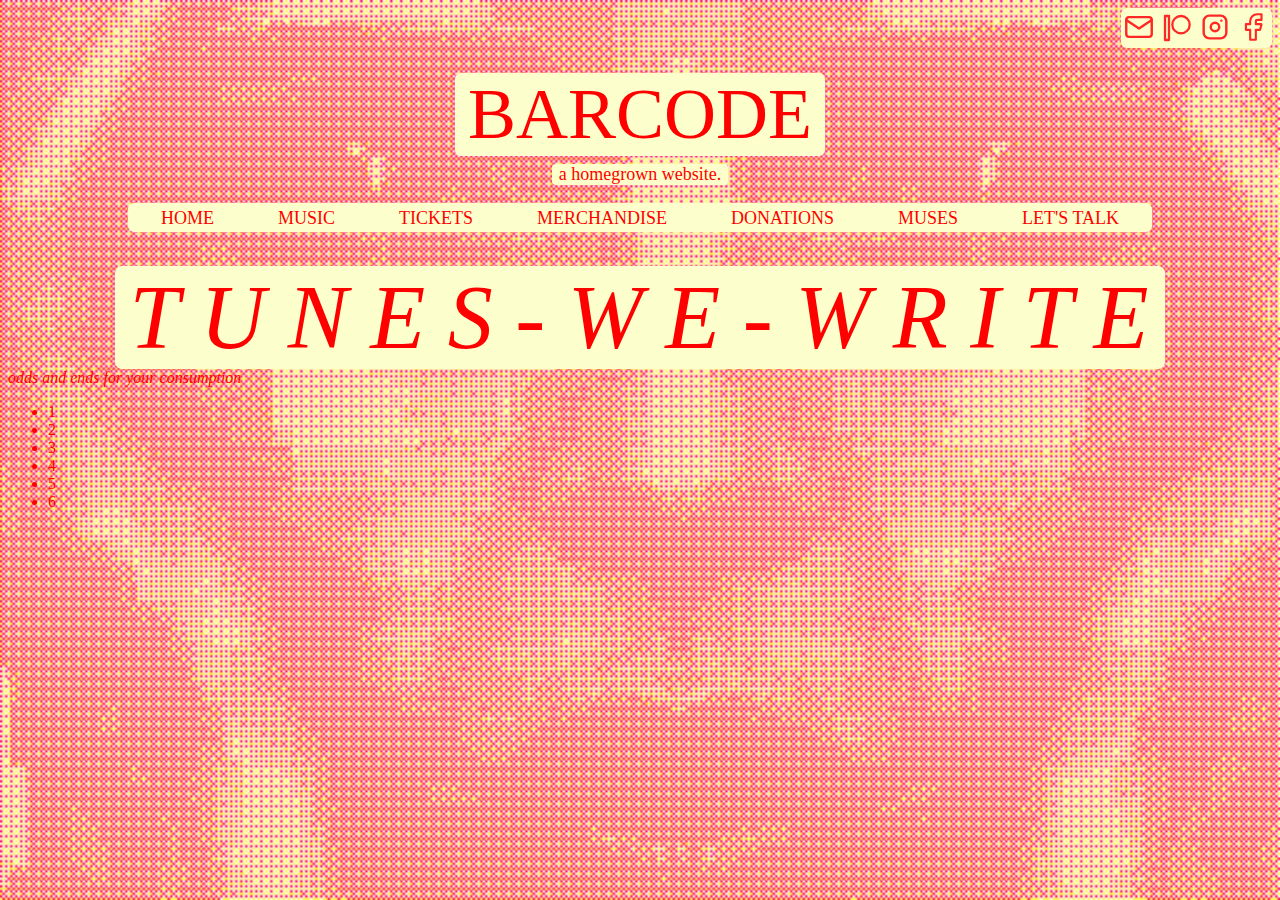
<file: music.html>
<!DOCTYPE html>
<html lang="en">
  <style>
    table,
    th,
    td {
      border: 0.118rem solid red;
      color: red;
      text-align: center;
    }
  </style>

  <!-- LEFT OFF BY ADJUSTING FONT WEIGHT ON GIGDNP SUBJECTS-->
  <style>
    body {
      background-image: url("dithered_face.jpg");
      background-repeat: no-repeat;
      background-size: cover;
    }
  </style>

  <link rel="stylesheet" href="indexstyles.css" />

  <head>
    <meta name="viewport" content="width=device-width, initial-scale=1.0" />

    <title>BARCODE</title>
    <link
      rel="icon"
      type="image/x-icon"
      href="/Users/jamesnormanjoe/documents/BAND_SITE/BARCODEfavicon.ico"
    />
    <link rel="stylesheet" href="indexstyles.css" />
  </head>

  <!-- HEADING AND SUBHEADING -->

  <body style="color: red">
    <!-- MAIL ICON -->
    <div id="mediaicons">
      <a href="mailto:211831545.band@gmail.com" target="”_blank”">
        <svg
          xmlns="http://www.w3.org/2000/svg"
          class="icon icon-tabler icon-tabler-mail"
          width="34"
          height="34"
          viewBox="0 0 24 24"
          stroke-width="1.7"
          stroke="#ff2825"
          fill="none"
          stroke-linecap="round"
          stroke-linejoin="round"
        >
          <path stroke="none" d="M0 0h24v24H0z" fill="none" />
          <rect x="3" y="5" width="18" height="14" rx="2" />
          <polyline points="3 7 12 13 21 7" />
        </svg>
      </a>
      <a href="https://www.patreon.com/BARCODEband" target="”_blank”">
        <svg
          xmlns="http://www.w3.org/2000/svg"
          class="icon icon-tabler icon-tabler-brand-patreon"
          width="34"
          height="32"
          viewBox="0 0 24 24"
          stroke-width="1.7"
          stroke="#ff2825"
          fill="none"
          stroke-linecap="round"
          stroke-linejoin="round"
        >
          <path stroke="none" d="M0 0h24v24H0z" fill="none" />
          <path d="M3 3h3v18h-3z" />
          <circle cx="15" cy="9.5" r="6.5" />
        </svg>
      </a>
      <!-- INSTA ICON-->
      <a href="https://www.instagram.com/barcodebnd/" target="_blank">
        <svg
          xmlns="http://www.w3.org/2000/svg"
          class="icon icon-tabler icon-tabler-brand-instagram"
          width="34"
          height="34"
          viewBox="0 0 24 24"
          stroke-width="1.7"
          stroke="#ff2825"
          fill="none"
          stroke-linecap="round"
          stroke-linejoin="round"
        >
          <path stroke="none" d="M0 0h24v24H0z" fill="none" />
          <rect x="4" y="4" width="16" height="16" rx="4" />
          <circle cx="12" cy="12" r="3" />
          <line x1="16.5" y1="7.5" x2="16.5" y2="7.501" />
        </svg>
      </a>

      <a href="https://www.facebook.com/BarcodeBND" target="_blank">
        <svg
          xmlns="http://www.w3.org/2000/svg"
          class="icon icon-tabler icon-tabler-brand-facebook"
          width="34"
          height="34"
          viewBox="0 0 24 24"
          stroke-width="1.5"
          stroke="#ff2825"
          fill="none"
          stroke-linecap="round"
          stroke-linejoin="round"
        >
          <path stroke="none" d="M0 0h24v24H0z" fill="none" />
          <path
            d="M7 10v4h3v7h4v-7h3l1 -4h-4v-2a1 1 0 0 1 1 -1h3v-4h-3a5 5 0 0 0 -5 5v2h-3"
          />
        </svg>
      </a>
    </div>

    <div class="header">BARCODE</div>

    <p class="subheader">a homegrown website.</p>

    <br />

    <!-- INSTA ICON -->

    <!-- NAVIGATION MENU -->

    <style>
      nav {
        text-align: center;
      }

      nav ul {
        margin: 0;
        padding: 0;
        list-style: none;

        position: relative;
      }
    </style>

    <style>
      nav li {
        display: inline-block;
        margin-left: 1.875rem;
        margin-right: 1.875rem;
        padding-top: 2px;
      }
    </style>

    <style>
      nav a {
        color: red;
        text-decoration: none;
        font-size: 1.125rem;
        position: relative;
      }
    </style>

    <style>
      nav a:hover {
        color: rgb(70, 185, 89);
      }
    </style>
    <div class="navstyle">
      <nav>
        <ul>
          <li>
            <a href="/Users/jamesnormanjoe/Documents/BAND_SITE/index.html"
              >HOME</a
            >
          </li>
          <li>
            <a href="/Users/jamesnormanjoe/Documents/BAND_SITE/music.html"
              >MUSIC</a
            >
          </li>
          <li><a href="#">TICKETS</a></li>
          <li><a href="#">MERCHANDISE</a></li>
          <li>
            <a href="/Users/jamesnormanjoe/Documents/BAND_SITE/donations.html"
              >DONATIONS</a
            >
          </li>
          <li>
            <a href="/Users/jamesnormanjoe/Documents/BAND_SITE/muses.html"
              >MUSES</a
            >
          </li>
          <li>
            <a href="/Users/jamesnormanjoe/Documents/BAND_SITE/letstalk.html"
              >LET'S TALK</a
            >
          </li>
        </ul>
      </nav>
    </div>

    <br />

    <section class="pagedesc">
      <i> T U N E S - W E - W R I T E </i>
    </section>
    <section class="pdsubhead">
      <i>odds and ends for your consumption</i>
    </section>

    <ul class="container">
      <li class="musicndesc">1</li>
      <li class="musicndesc">2</li>
      <li class="musicndesc">3</li>
      <li class="musicndesc">4</li>
      <li class="musicndesc">5</li>
      <li class="musicndesc">6</li>
    </ul>
  </body>
</html>
</file>
<file: indexstyles.css>
#mediaicons {
  background-color: #fcffcc;
  border-radius: 6px;
  padding: 0.1rem;
  padding-top: 0.1rem;
  padding-bottom: 0.0001rem;
  height: fit-content;
  width: fit-content;
  margin-left: auto;
}

#mediaicons > a {
  text-decoration: none;
}

.header {
  background-color: #fcffcc;
  font-size: 4.5rem;
  max-width: fit-content;
  margin: auto;
  padding-left: 0.8rem;
  padding-right: 0.8rem;
  padding-bottom: 0%;
  margin-top: 1.6rem;
  border-radius: 6px;
}

.subheader {
  background-color: #fcffcc;
  max-width: fit-content;
  margin: auto;
  margin-top: 0.5rem;
  padding-left: 0.4rem;
  padding-right: 0.4rem;
  font-size: large;
  border-radius: 4px;
}
.pagedesc {
  text-align: center;
  font-size: 5.625rem;
  background-color: #fcffcc;
  max-width: fit-content;
  margin: auto;
  padding-left: 14px;
  padding-right: 16px;
  border-radius: 7px;
}
.gigdnd {
  border: 5px dashed transparent;
  border-radius: 0.6rem;
  text-align: center;
  padding: 1rem;
  margin-left: 0.7rem;
  margin-right: 0.7rem;
  margin-bottom: 0.7rem;
}
.datesntimes {
  background-image: linear-gradient(
    to right,
    rgba(252, 255, 204, 1),
    rgba(252, 255, 204, 1),
    rgba(252, 255, 204, 0)
  );
  margin: 1.875rem;
  margin-left: 0.1rem;
  font-size: 1.5rem;
  font-weight: 500;
  padding-left: 1rem;
  padding-right: 40rem;
  padding-bottom: 0.1rem;
  max-width: fit-content;
  border-radius: 8px;
}
.destinations {
  background-image: linear-gradient(
    to left,
    rgba(252, 255, 204, 1),
    rgba(252, 255, 204, 1),
    rgba(252, 255, 204, 0)
  );
  font-size: 1.5rem;
  font-weight: 500;
  text-align: right;

  margin: 1.875rem;
  padding-left: 30rem;
  padding-right: 1rem;
  padding-bottom: 0.1rem;
  max-width: fit-content;
  margin-top: 5rem;
  margin-left: auto;
  margin-right: 0.1rem;
  border-radius: 8px;
}
.footer {
  margin-right: auto;
  max-width: 25rem;
  border-radius: 8px;
  padding-left: 0.6rem;
  padding-right: 0.6rem;
  padding-bottom: 0.6rem;
  background-image: linear-gradient(
    to bottom,
    rgba(252, 255, 204, 1),
    rgba(252, 255, 204, 1),
    rgba(252, 255, 204, 1),
    rgba(252, 255, 204, 0)
  );
}

.navstyle {
  background: #fcffcc;
  border-radius: 6px;
  max-width: fit-content;
  padding: 3px;
  margin: auto;
  text-align: center;
  margin-bottom: 1rem;
}
</file>
<file: donationsstyles.css>
header {
  text-align: center;
  font-size: 5.625rem;
  background-color: #fcffcc;
  max-width: fit-content;
  margin: auto;
  padding-left: 14px;
  padding-right: 16px;
  margin-bottom: 1.7rem;
  border-radius: 7px;
}

.descheader {
  font-size: 1.9rem;
  text-align: left;
  background-image: linear-gradient(
    to bottom,
    rgba(252, 255, 204, 1),
    rgba(252, 255, 204, 1),
    rgba(252, 255, 204, 1),
    rgba(252, 255, 204, 0)
  );
  max-width: fit-content;
  margin: 1.875rem;
  padding-bottom: 24px;
  padding: 1.6rem;
  border-radius: 10px;
}

.descheaderbr {
  font-size: 1.9rem;
  text-align: right;
  background-image: linear-gradient(
    to bottom,
    rgba(252, 255, 204, 1),
    rgba(252, 255, 204, 1),
    rgba(252, 255, 204, 1),
    rgba(252, 255, 204, 0)
  );
  max-width: fit-content;
  margin: 1.875rem;
  margin-left: auto;
  padding-bottom: 24px;
  padding: 1.6rem;
  padding-top: 0.8rem;
  border-radius: 10px;
}

.grid-containerp {
  background-color: #fcffcc;
  border: double red;
  border-radius: 1.5rem;
  border-width: 12px;
  padding: 4rem;
  text-overflow: unset;
  margin: auto;
  margin-left: 26rem;
  margin-right: 26rem;
}
</file>
<file: muses.css>
#mediaicons {
  background-color: #fcffcc;
  border-radius: 6px;
  padding: 0.1rem;
  padding-top: 0.1rem;
  padding-bottom: 0.0001rem;
  height: fit-content;
  width: fit-content;
  margin-left: auto;
}

#mediaicons > a {
  text-decoration: none;
}

.header {
  background-color: #fcffcc;
  font-size: 4.5rem;
  max-width: fit-content;
  margin: auto;
  padding-left: 0.8rem;
  padding-right: 0.8rem;
  padding-bottom: 0%;
  margin-top: 1.6rem;
  border-radius: 6px;
}

.subheader {
  font-size: large;
  background-color: #fcffcc;
  max-width: fit-content;
  margin: auto;
  margin-top: 0.5rem;
  padding-left: 0.4rem;
  padding-right: 0.4rem;
  border-radius: 4px;
}

.navstyle {
  background: #fcffcc;
  border-radius: 6px;
  max-width: fit-content;
  padding: 3px;
  margin: auto;
  text-align: center;
  margin-bottom: 1rem;
}

.pagedesc {
  text-align: center;
  font-size: 5.625rem;
  background-color: #fcffcc;
  max-width: fit-content;
  margin: auto;
  padding-left: 14px;
  padding-right: 16px;
  margin-bottom: 1.7rem;
  border-radius: 7px;
}

.subdesc {
  text-align: center;
  background-color: #fcffcc;
  font-size: 1.25rem;
  max-width: fit-content;
  margin: auto;
  margin-top: 0.5rem;
  padding-left: 0.4rem;
  padding-right: 0.4rem;
  border-radius: 4px;
}

#sticker0 {
  position: absolute;
  top: 470px;
  left: 35px;
  width: 255px;
  height: 65px;
  background-color: white;
  border-radius: 0.6rem;
  transform: rotate(0.003turn);
  color: black;
}

#sticker1 {
  position: absolute;
  top: 470px;
  left: 420px;
  width: 255px;
  height: 65px;
  background-color: white;
  border-radius: 0.6rem;
  transform: rotate(0.003turn);
  color: black;
}
</file>
